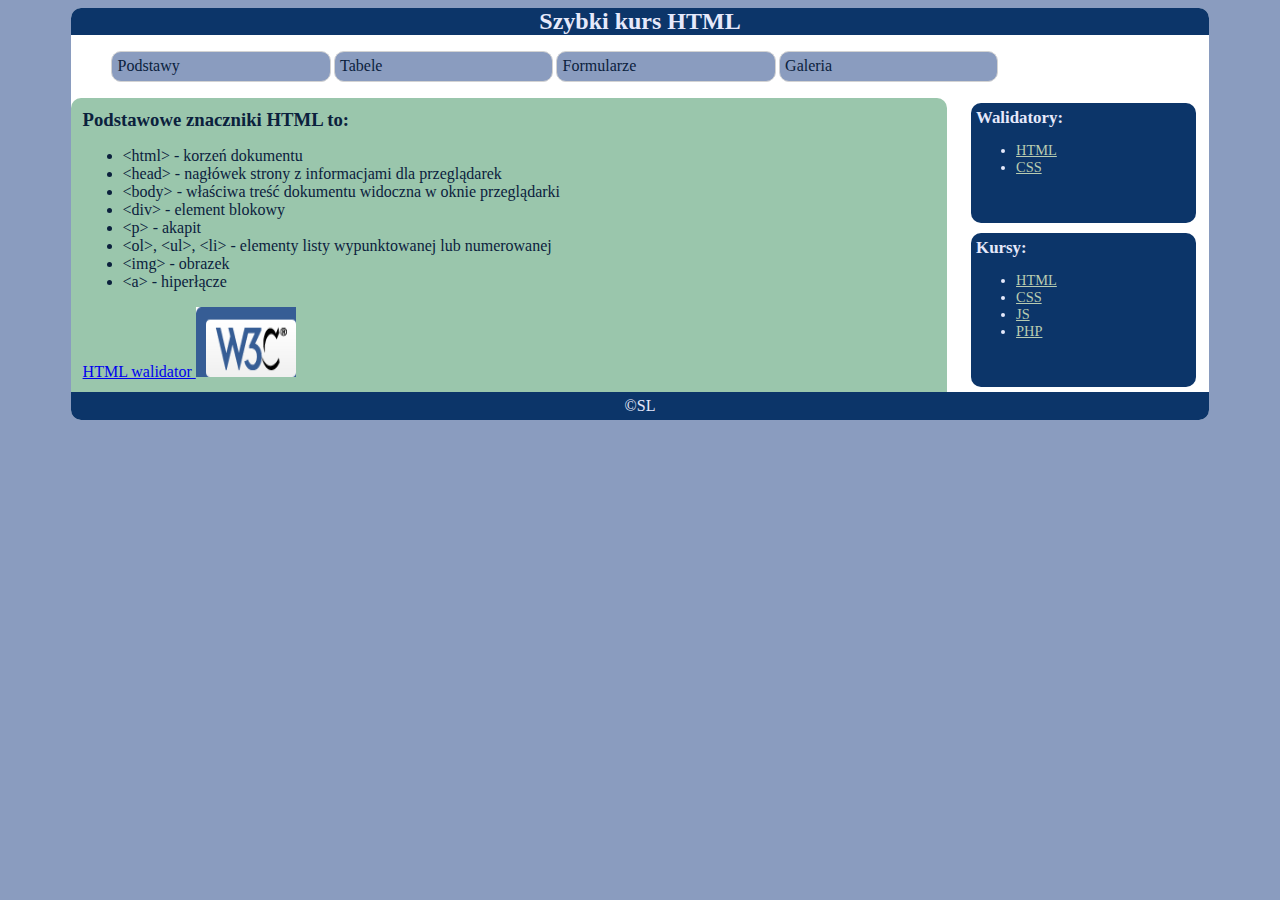
<file: index.html>
<!DOCTYPE html>
<html lang="pl">
  <head>
    <meta charset="UTF-8" />
    <meta name="viewport" content="width=device-width, initial-scale=1.0" />
    <title>Szybki kurs HTML</title>
    <link rel="stylesheet" href="CSS/style.css" type="text/css" />
  </head>
  <body>
    <div id="content">
      <header>
        <h2>Szybki kurs HTML</h2>
        <nav>
          <ul>
            <li><a href="index.html">Podstawy</a></li>
            <li><a href="tabele.html">Tabele</a></li>
            <li>
              <a href="">Formularze</a>
              <ul>
                <li><a href="formularze.html">Pola formularza</a></li>
                <li><a href="obliczenia.html">Obliczenia w formularzu</a></li>
              </ul>
            </li>
            <li>
              <a
                href="galeria.html"
                title="Galeria zdjęć gdzie pojechać tym latem"
                >Galeria</a
              >
            </li>
          </ul>
        </nav>
      </header>
      <div id="main-content">
      <main>
        <h3>Podstawowe znaczniki HTML to:</h3>
        <ul>
          <li>&lt;html&gt; - korzeń dokumentu</li>
          <li>
            &lt;head&gt; - nagłówek strony z informacjami dla przeglądarek
          </li>
          <li>
            &lt;body&gt; - właściwa treść dokumentu widoczna w oknie
            przeglądarki
          </li>
          <li>&lt;div&gt; - element blokowy</li>
          <li>&lt;p&gt; - akapit</li>
          <li>
            &lt;ol&gt;, &lt;ul&gt;, &lt;li&gt; - elementy listy wypunktowanej
            lub numerowanej
          </li>
          <li>&lt;img&gt; - obrazek</li>
          <li>&lt;a&gt; - hiperłącze</li>
        </ul>

        <a href="https://validator.w3.org/"
          >HTML walidator
          <img
            src="w3c.png"
            alt="Nie zaladowano obrazku"
            width="100"
            height="70"
          />
        </a>
      </main>
      <aside>
        <div class="box">
          <h3>Walidatory:</h3>
          <ul>
            <li><a href="https://validator.w3.org/">HTML</a></li>
            <li><a href="https://jigsaw.w3.org/css-validator/">CSS</a></li>
          </ul>
        </div>
        <div class="box">
          <h3>Kursy:</h3>
          <ul>
            <li><a href="https://www.w3schools.com/html/">HTML</a></li>
            <li><a href="https://www.w3schools.com/css/">CSS</a></li>
            <li><a href="https://www.w3schools.com/js/">JS</a></li>
            <li><a href="https://www.w3schools.com/php/">PHP</a></li>
          </ul>
        </div>
      </aside>
      </div>
      <footer>&copy;SL</footer>
    </div>
  </body>
</html>
</file>
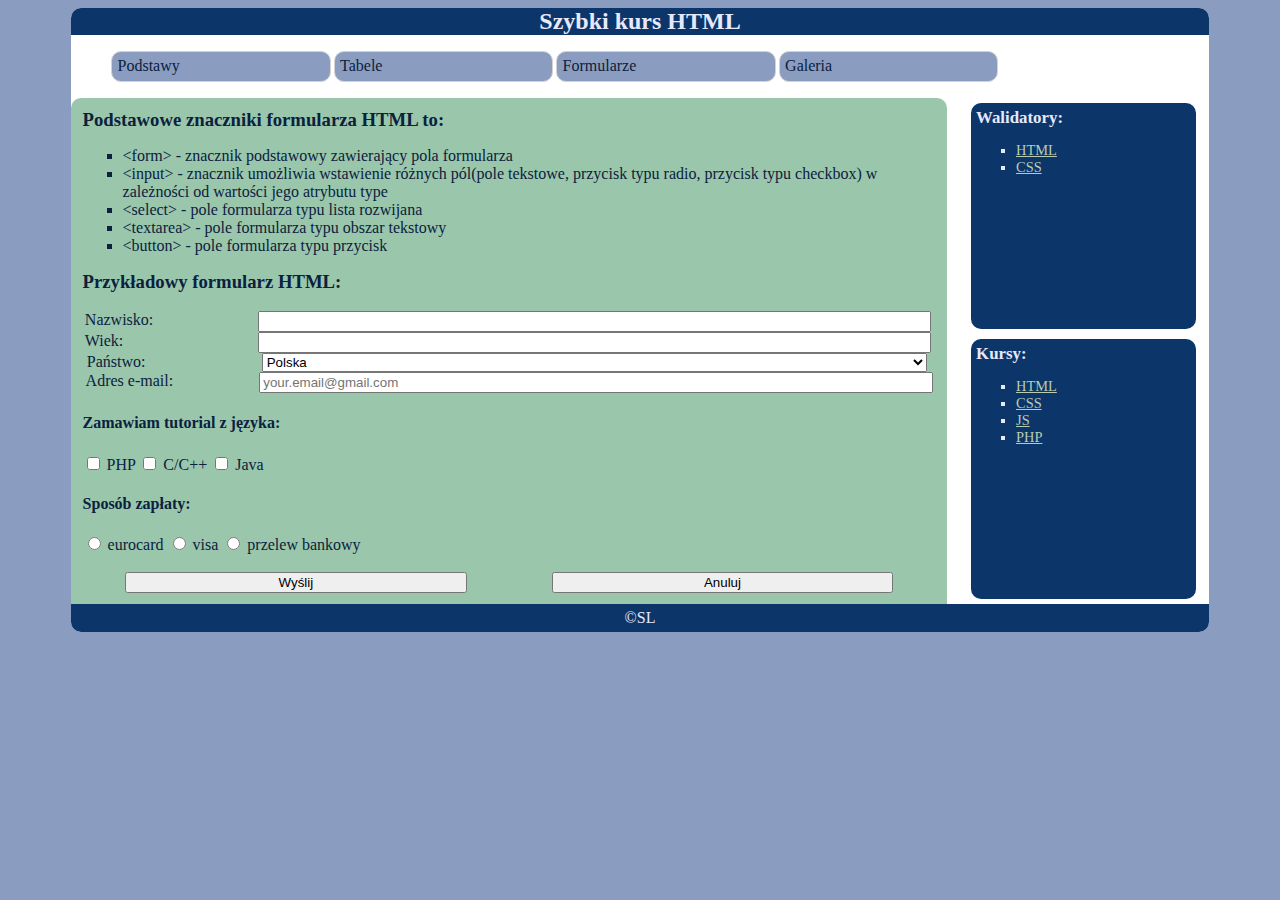
<file: formularze.html>
<!DOCTYPE html>
<html lang="pl">
  <head>
    <meta charset="UTF-8" />
    <meta name="viewport" content="width=device-width, initial-scale=1.0" />
    <title>Formularze</title>
    <link rel="stylesheet" href="CSS/style.css" type="text/css" />
    <link rel="stylesheet" href="CSS/formularze.css" type="text/css" />
  </head>
  <body>
    <div id="content">
      <header>
        <h2>Szybki kurs HTML</h2>
        <nav>
          <ul>
            <li><a href="index.html">Podstawy</a></li>
            <li><a href="tabele.html">Tabele</a></li>
            <li>
              <a href="">Formularze</a>
              <ul>
                <li><a href="formularze.html">Pola formularza</a></li>
                <li><a href="obliczenia.html">Obliczenia w formularzu</a></li>
              </ul>
            </li>
            <li>
              <a
                href="galeria.html"
                title="Galeria zdjęć gdzie pojechać tym latem"
                >Galeria</a
              >
            </li>
          </ul>
        </nav>
      </header>
      <div id="main-content">
        <main>
          <section>
            <h3>Podstawowe znaczniki formularza HTML to:</h3>
            <ul>
              <li>
                &lt;form&gt; - znacznik podstawowy zawierający pola formularza
              </li>
              <li>
                &lt;input&gt; - znacznik umożliwia wstawienie różnych pól(pole
                tekstowe, przycisk typu radio, przycisk typu checkbox) w
                zależności od wartości jego atrybutu type
              </li>
              <li>&lt;select&gt; - pole formularza typu lista rozwijana</li>
              <li>&lt;textarea&gt; - pole formularza typu obszar tekstowy</li>
              <li>&lt;button&gt; - pole formularza typu przycisk</li>
            </ul>
          </section>
          <section>
            <h3>Przykładowy formularz HTML:</h3>
            <br />

            <form action="#" method="get">
              <div class="two_column_inputs">
                <label for="surname">Nazwisko:</label>
                <input
                  type="text"
                  id="surname"
                  name="surname"
                  pattern="[A-Z][a-z]+(-[A-Z][a-z]+)?"
                  title="Podaj nazwisko w formacie Twoje(-Nazwisko)"
                  required
                /><br />
                <label for="age">Wiek: </label>
                <input
                  type="number"
                  id="age"
                  name="age"
                  min="16"
                  max="100"
                  required
                /><br />
                <label for="country">Państwo:</label>
                <select id="country" name="country">
                  <option value="Poland">Polska</option>
                  <option value="Ukraine">Ukraina</option>
                  <option value="Italy">Włochy</option>
                  <option value="Spain">Hiszpania</option>
                  <option value="Turkey">Turcja</option></select
                ><br />
                <label for="email">Adres e-mail:</label>
                <input
                  type="email"
                  id="email"
                  name="email"
                  placeholder="your.email@gmail.com"
                  required
                />
              </div>

              <h4>Zamawiam tutorial z języka:</h4>

              <input type="checkbox" id="php" name="PHP" value="on" />
              <label for="php">PHP</label>
              <input type="checkbox" id="c/c++" name="C/C++" value="on" />
              <label for="c/c++">C/C++</label>
              <input type="checkbox" id="java" name="Java" value="on" />
              <label for="java">Java</label>
              <br />

              <h4>Sposób zapłaty:</h4>

              <input
                type="radio"
                id="eurocard"
                name="paymethod"
                value="eurocard"
                required
              />
              <label for="eurocard">eurocard</label>
              <input type="radio" id="visa" name="paymethod" value="visa" />
              <label for="visa">visa</label>
              <input
                type="radio"
                id="bank_transfer"
                name="paymethod"
                value="bank_transfer"
              />
              <label for="bank_transfer">przelew bankowy</label>
              <br /><br />
              <div id="end_form_buttons">
                <input type="submit" value="Wyślij" />
                <input type="reset" value="Anuluj" />
              </div>
            </form>
          </section>
        </main>
        <aside>
          <div class="box">
            <h3>Walidatory:</h3>
            <ul>
              <li><a href="https://validator.w3.org/">HTML</a></li>
              <li><a href="https://jigsaw.w3.org/css-validator/">CSS</a></li>
            </ul>
          </div>
          <div class="box">
            <h3>Kursy:</h3>
            <ul>
              <li><a href="https://www.w3schools.com/html/">HTML</a></li>
              <li><a href="https://www.w3schools.com/css/">CSS</a></li>
              <li><a href="https://www.w3schools.com/js/">JS</a></li>
              <li><a href="https://www.w3schools.com/php/">PHP</a></li>
            </ul>
          </div>
        </aside>
      </div>
      <footer>&copy;SL</footer>
    </div>
  </body>
</html>
</file>
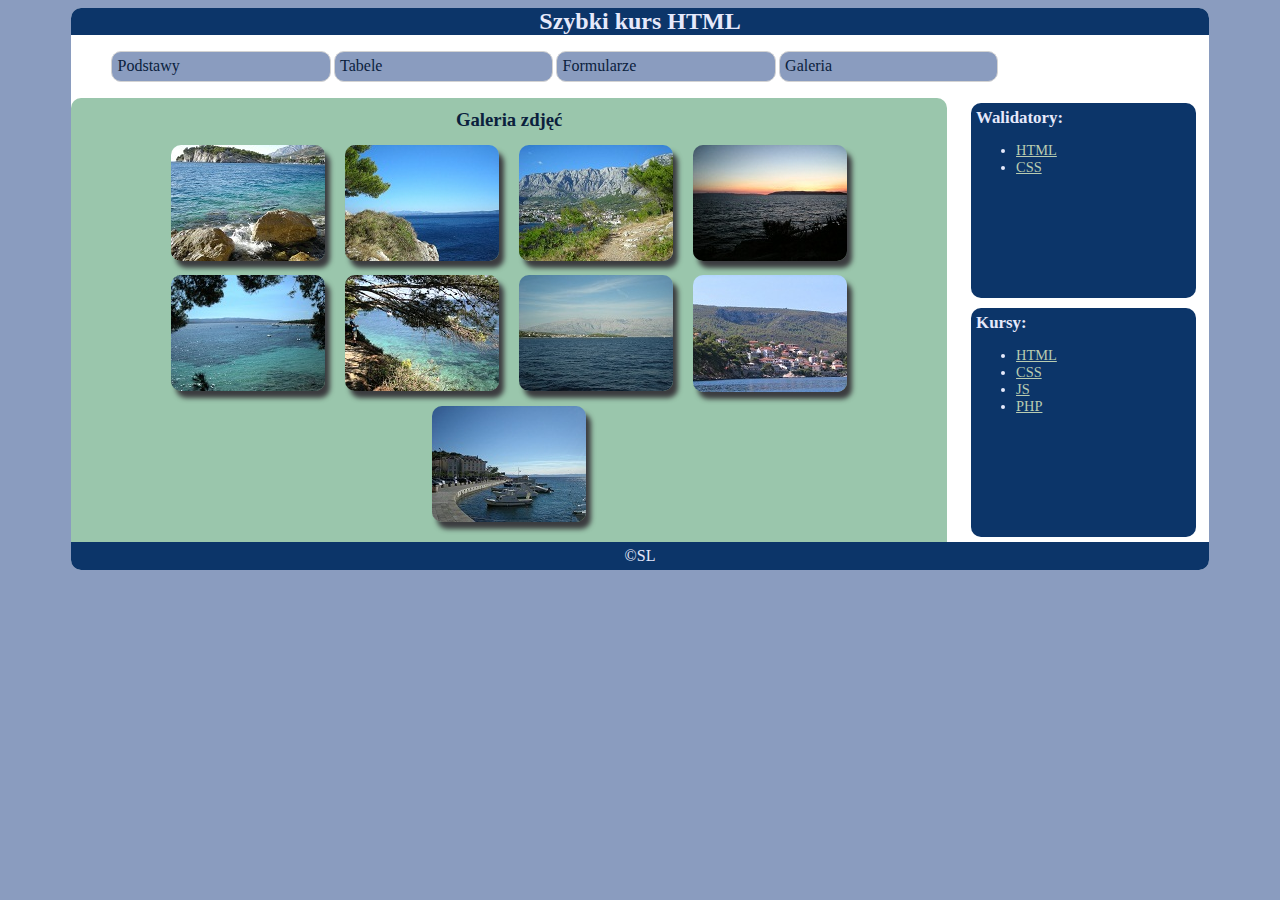
<file: galeria.html>
<!DOCTYPE html>
<html lang="pl">
  <head>
    <meta charset="UTF-8" />
    <meta name="viewport" content="width=device-width, initial-scale=1.0" />
    <title>Szybki kurs HTML</title>
    <link rel="stylesheet" href="CSS/style.css" type="text/css" />
    <link rel="stylesheet" href="CSS/galeria.css" type="text/css" />
  </head>
  <body>
    <div id="content">
      <header>
        <h2>Szybki kurs HTML</h2>
        <nav>
          <ul>
            <li><a href="index.html">Podstawy</a></li>
            <li><a href="tabele.html">Tabele</a></li>
            <li>
              <a href="">Formularze</a>
              <ul>
                <li><a href="formularze.html">Pola formularza</a></li>
                <li><a href="obliczenia.html">Obliczenia w formularzu</a></li>
              </ul>
            </li>
            <li>
              <a
                href="galeria.html"
                title="Galeria zdjęć gdzie pojechać tym latem"
                >Galeria</a
              >
            </li>
          </ul>
        </nav>
      </header>
      <div id="main-content">
        <main>
          <h3>Galeria zdjęć</h3>
          <div id="zdjecia">
            <a href="zdjecia/obraz1.jpg" target="_blank">
              <img src="miniaturki/obraz1.jpg" alt="obraz 1" />
            </a>
            <a href="zdjecia/obraz2.jpg" target="_blank">
              <img src="miniaturki/obraz2.jpg" alt="obraz 2" />
            </a>
            <a href="zdjecia/obraz3.jpg" target="_blank">
              <img src="miniaturki/obraz3.jpg" alt="obraz 3" />
            </a>
            <a href="zdjecia/obraz4.jpg" target="_blank">
              <img src="miniaturki/obraz4.jpg" alt="obraz 4" />
            </a>
            <a href="zdjecia/obraz5.jpg" target="_blank">
              <img src="miniaturki/obraz5.jpg" alt="obraz 5" />
            </a>
            <a href="zdjecia/obraz6.jpg" target="_blank">
              <img src="miniaturki/obraz6.jpg" alt="obraz 6" />
            </a>
            <a href="zdjecia/obraz7.jpg" target="_blank">
              <img src="miniaturki/obraz7.jpg" alt="obraz 7" />
            </a>
            <a href="zdjecia/obraz8.jpg" target="_blank">
              <img src="miniaturki/obraz8.jpg" alt="obraz 8" />
            </a>
            <a href="zdjecia/obraz9.jpg" target="_blank">
              <img src="miniaturki/obraz9.jpg" alt="obraz 9" />
            </a>
          </div>
        </main>
        <aside>
          <div class="box">
            <h3>Walidatory:</h3>
            <ul>
              <li><a href="https://validator.w3.org/">HTML</a></li>
              <li><a href="https://jigsaw.w3.org/css-validator/">CSS</a></li>
            </ul>
          </div>
          <div class="box">
            <h3>Kursy:</h3>
            <ul>
              <li><a href="https://www.w3schools.com/html/">HTML</a></li>
              <li><a href="https://www.w3schools.com/css/">CSS</a></li>
              <li><a href="https://www.w3schools.com/js/">JS</a></li>
              <li><a href="https://www.w3schools.com/php/">PHP</a></li>
            </ul>
          </div>
        </aside>
      </div>
      <footer>&copy;SL</footer>
    </div>
  </body>
</html>
</file>
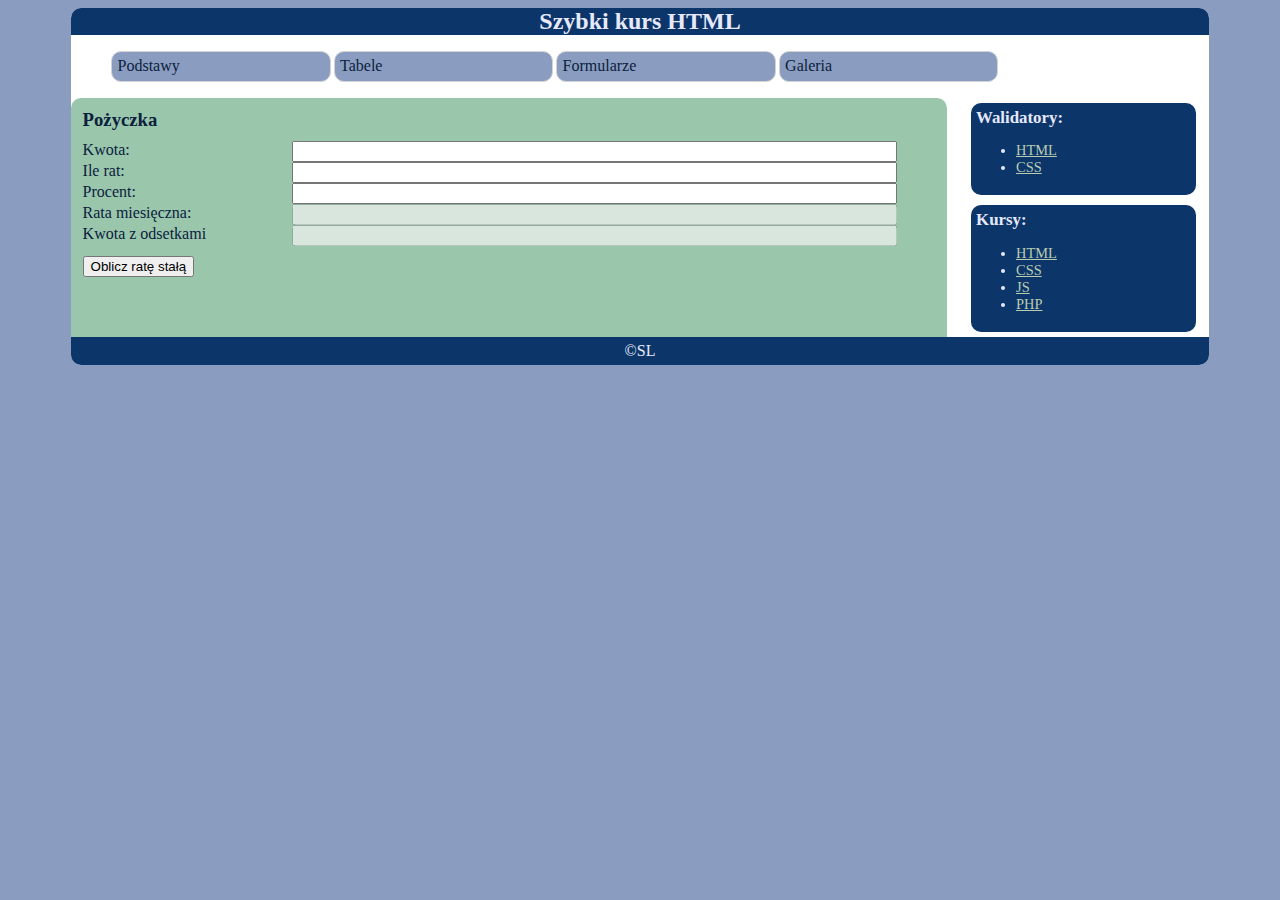
<file: obliczenia.html>
<!DOCTYPE html>
<html lang="pl">
  <head>
    <title>Obliczenia raty</title>
    <meta charset="UTF-8" />
    <meta name="viewport" content="width=device-width, initial-scale=1.0" />
    <link rel="stylesheet" href="CSS/style.css" type="text/css" />
    <link rel="stylesheet" href="CSS/obliczenia.css" type="text/css" />
    <script src="JS/funkcje.js"></script>
  </head>
  <body>
    <div id="content">
      <header>
        <h2>Szybki kurs HTML</h2>

        <nav>
          <ul>
            <li><a href="index.html">Podstawy</a></li>
            <li><a href="tabele.html">Tabele</a></li>
            <li>
              <a href="">Formularze</a>
              <ul>
                <li><a href="formularze.html">Pola formularza</a></li>
                <li><a href="obliczenia.html">Obliczenia w formularzu</a></li>
              </ul>
            </li>
            <li>
              <a
                href="galeria.html"
                title="Galeria zdjęć gdzie pojechać tym latem"
                >Galeria</a
              >
            </li>
          </ul>
        </nav>
      </header>
      <div id="main-content">
        <main>
          <h3>Pożyczka</h3>
          <div class="two_column_inputs">
            <label for="credit">Kwota:</label>
            <input
              type="text"
              id="credit"
              name="credit"
              required
              onchange="reset()"
            /><br />
            <label for="loan_number">Ile rat:</label>
            <input
              type="number"
              id="loan_number"
              name="loan_number"
              min="1"
              required
              onchange="reset()"
            /><br />
            <label for="percent">Procent:</label>
            <input
              type="text"
              id="percent"
              name="percent"
              required
              onchange="reset()"
            /><br />
            <label for="month_loan">Rata miesięczna:</label>
            <input
              type="text"
              id="month_loan"
              name="month_loan"
              disabled
              value=""
            /><br />
            <label for="credit_w_pr">Kwota z odsetkami</label>
            <input
              type="text"
              id="credit_w_pr"
              name="credit_w_pr"
              disabled
              value=""
            /><br />
            <button onclick="oblicz()">Oblicz ratę stałą</button>
          </div>
        </main>
        <aside>
          <div class="box">
            <h3>Walidatory:</h3>
            <ul>
              <li><a href="https://validator.w3.org/">HTML</a></li>
              <li><a href="https://jigsaw.w3.org/css-validator/">CSS</a></li>
            </ul>
          </div>
          <div class="box">
            <h3>Kursy:</h3>
            <ul>
              <li><a href="https://www.w3schools.com/html/">HTML</a></li>
              <li><a href="https://www.w3schools.com/css/">CSS</a></li>
              <li><a href="https://www.w3schools.com/js/">JS</a></li>
              <li><a href="https://www.w3schools.com/php/">PHP</a></li>
            </ul>
          </div>
        </aside>
      </div>
      <footer>&copy;SL</footer>
    </div>
  </body>
</html>
</file>
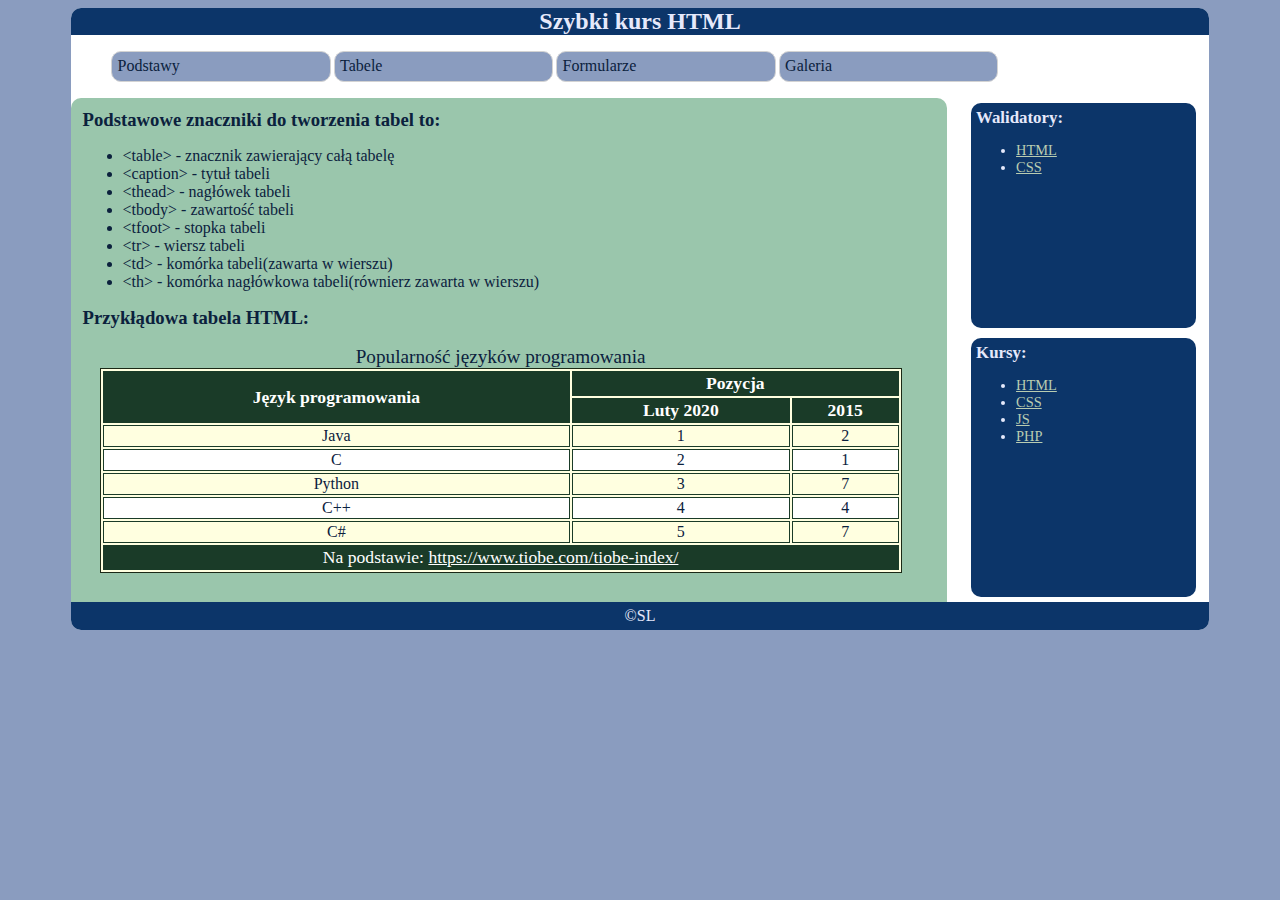
<file: tabele.html>
<!DOCTYPE html>
<html lang="pl">
  <head>
    <meta charset="UTF-8" />
    <meta name="viewport" content="width=device-width, initial-scale=1.0" />
    <title>Tabele</title>
    <link rel="stylesheet" href="CSS/style.css" type="text/css" />
    <link rel="stylesheet" href="CSS/tabele.css" type="text/css" />
  </head>
  <body>
    <div id="content">
      <header>
        <h2>Szybki kurs HTML</h2>
        <nav>
          <ul>
            <li><a href="index.html">Podstawy</a></li>
            <li><a href="tabele.html">Tabele</a></li>
            <li>
              <a href="">Formularze</a>
              <ul>
                <li><a href="formularze.html">Pola formularza</a></li>
                <li><a href="obliczenia.html">Obliczenia w formularzu</a></li>
              </ul>
            </li>
            <li>
              <a
                href="galeria.html"
                title="Galeria zdjęć gdzie pojechać tym latem"
                >Galeria</a
              >
            </li>
          </ul>
        </nav>
      </header>
      <div id="main-content">
        <main>
          <section>
            <h3>Podstawowe znaczniki do tworzenia tabel to:</h3>
            <ul>
              <li>&lt;table&gt; - znacznik zawierający całą tabelę</li>
              <li>&lt;caption&gt; - tytuł tabeli</li>
              <li>&lt;thead&gt; - nagłówek tabeli</li>
              <li>&lt;tbody&gt; - zawartość tabeli</li>
              <li>&lt;tfoot&gt; - stopka tabeli</li>
              <li>&lt;tr&gt; - wiersz tabeli</li>
              <li>&lt;td&gt; - komórka tabeli(zawarta w wierszu)</li>
              <li>
                &lt;th&gt; - komórka nagłówkowa tabeli(równierz zawarta w
                wierszu)
              </li>
            </ul>
          </section>
          <section>
            <h3>Przykłądowa tabela HTML:</h3>
            <table>
              <caption>
                Popularność języków programowania
              </caption>
              <thead>
                <tr>
                  <th rowspan="2">Język programowania</th>
                  <th colspan="2">Pozycja</th>
                </tr>
                <tr>
                  <th>Luty 2020</th>
                  <th>2015</th>
                </tr>
              </thead>
              <tbody>
                <tr>
                  <td>Java</td>
                  <td>1</td>
                  <td>2</td>
                </tr>
                <tr>
                  <td>C</td>
                  <td>2</td>
                  <td>1</td>
                </tr>
                <tr>
                  <td>Python</td>
                  <td>3</td>
                  <td>7</td>
                </tr>
                <tr>
                  <td>C++</td>
                  <td>4</td>
                  <td>4</td>
                </tr>
                <tr>
                  <td>C#</td>
                  <td>5</td>
                  <td>7</td>
                </tr>
              </tbody>
              <tfoot>
                <tr>
                  <td colspan="3">
                    Na podstawie:
                    <a href="https://www.tiobe.com/tiobe-index/"
                      >https://www.tiobe.com/tiobe-index/</a
                    >
                  </td>
                </tr>
              </tfoot>
            </table>
          </section>
        </main>
        <aside>
          <div class="box">
            <h3>Walidatory:</h3>
            <ul>
              <li><a href="https://validator.w3.org/">HTML</a></li>
              <li><a href="https://jigsaw.w3.org/css-validator/">CSS</a></li>
            </ul>
          </div>
          <div class="box">
            <h3>Kursy:</h3>
            <ul>
              <li><a href="https://www.w3schools.com/html/">HTML</a></li>
              <li><a href="https://www.w3schools.com/css/">CSS</a></li>
              <li><a href="https://www.w3schools.com/js/">JS</a></li>
              <li><a href="https://www.w3schools.com/php/">PHP</a></li>
            </ul>
          </div>
        </aside>
      </div>
      <footer>&copy;SL</footer>
    </div>
  </body>
</html>
</file>
<file: CSS/style.css>
body {
  background: #8a9cbf;
  display: flex;
  justify-content: center;
  align-items: center;
}

h2,
footer {
  background: #0c3569;
  color: #e6e9fb;
  text-align: center;
}

h1,
h2,
h3 {
  margin: 0;
  padding: 0;
}
header h2 {
  border-radius: 10px 10px 0 0;
}

#content {
  background: #ffffff;
  border-radius: 10px;
  width: 90%;
}
#main-content {
  display: flex;
  justify-content: space-between;
}

main {
  background: #9ac6ac;
  color: #0b213d;
  padding: 1%;
  width: 75%;
  border-radius: 10px 10px 0 0;
}

aside {
  width: 22%;

  display: flex;
  justify-content: center;
  flex-wrap: wrap;
}

footer {
  clear: both;
  width: 100%;
  padding: 5px 0 5px 0;
  border-radius: 0 0 10px 10px;
}

.box {
  background: #0c3569;
  color: #e6e9fb;
  box-sizing: border-box;
  padding: 5px;
  margin: 5px;
  width: 90%;
  font-size: 90%;
  border-radius: 10px;
}

.box a {
  color: #b9ccb1;
}

/* Nowa nawigacja */
nav {
  text-align: left;
  overflow: hidden;
  font-family: calibri, tahoma;
}
nav ul {
  display: flex;
  justify-content: flex-start;
}
nav ul li {
  border: 1px solid lightgray;
  list-style-type: none;
  background: #8a9cbf;
  margin-right: 3px;
  border-radius: 10px;
  box-sizing: border-box;
  width: 20%;
}

nav ul li:hover {
  background: #e6e9fb;
}

nav ul li a {
  display: block;
  padding: 4pt;
  text-decoration: none;
  color: #0b213d;
  font-size: 100%;
}

nav ul li ul {
  overflow: hidden;
  display: none;
}

nav ul li:hover ul {
  position: absolute;
  background: #e6e9fb;
  border-radius: 0 0 10px 10px;
  padding: 0;
  display: block;
  width: 25%;
}

nav ul li:hover ul li {
  width: 100%;
  background: #8a9cbf;
}
nav ul li ul li:hover {
  background: #e6e9fb;
}
@media screen and (max-width: 720px) {
  nav ul li {
    width: 45%;
  }
  nav ul {
    justify-content: center;
    flex-wrap: wrap;
    padding: 0;
  }
  #main-content {
    justify-content: center;
    flex-wrap: wrap;
    align-items: center;
  }
  main,
  aside {
    width: 90%;
  }
  main {
    border-radius: 10px;
    margin-bottom: 5px;
  }
}
</file>
<file: CSS/formularze.css>
ul {
  list-style-type: square;
}
section:nth-of-type(2) .two_column_inputs{
  display: flex;
  justify-content: space-evenly;
  flex-wrap: wrap;
}
section:nth-of-type(2) .two_column_inputs label {
  width: 20%;
}

section:nth-of-type(2) .two_column_inputs input,
select {
  width: 78%;
}
#end_form_buttons{
  display: flex;
  justify-content: space-around;
}
#end_form_buttons input{
  width: 40%;
}
</file>
<file: CSS/galeria.css>
main h3 {
  text-align: center;
  margin-bottom: 1%;
}

/* #zdjecia{
    margin: 0 auto;
} */

#zdjecia {
  display: flex;
  justify-content: center;
  flex-wrap: wrap;
}
#zdjecia img {
  margin: 5px 10px;
  border-radius: 10px;
  box-shadow: 5px 7px 5px 0 #3b3c3f;
}
</file>
<file: CSS/obliczenia.css>
main .two_column_inputs{
  display: flex;
  justify-content: space-between;
  flex-wrap: wrap;
}
main label {
  width: 20%;
}
main input {
  width: 70%;
}
button{
    margin-top: 10px;
}
h3{
    margin-bottom: 10px;
}
</file>
<file: CSS/tabele.css>
table {
  background: lightyellow;
  text-align: center;
  width: 94%;
  margin: 2%;
  border: 1pt solid #1b2916;
}
caption {
  font-size: 120%;
  /* font-weight: bold; */
}
thead,
tfoot {
  background: #1a3b28;
  color: white;
  font-size: 110%;
  /* padding: 5pt; */
}
td,
th {
  border: 1pt solid #1a3b28;
}
tfoot a {
  color: white;
}
tbody tr:nth-of-type(2n + 2) {
  background: white;
}
</file>
